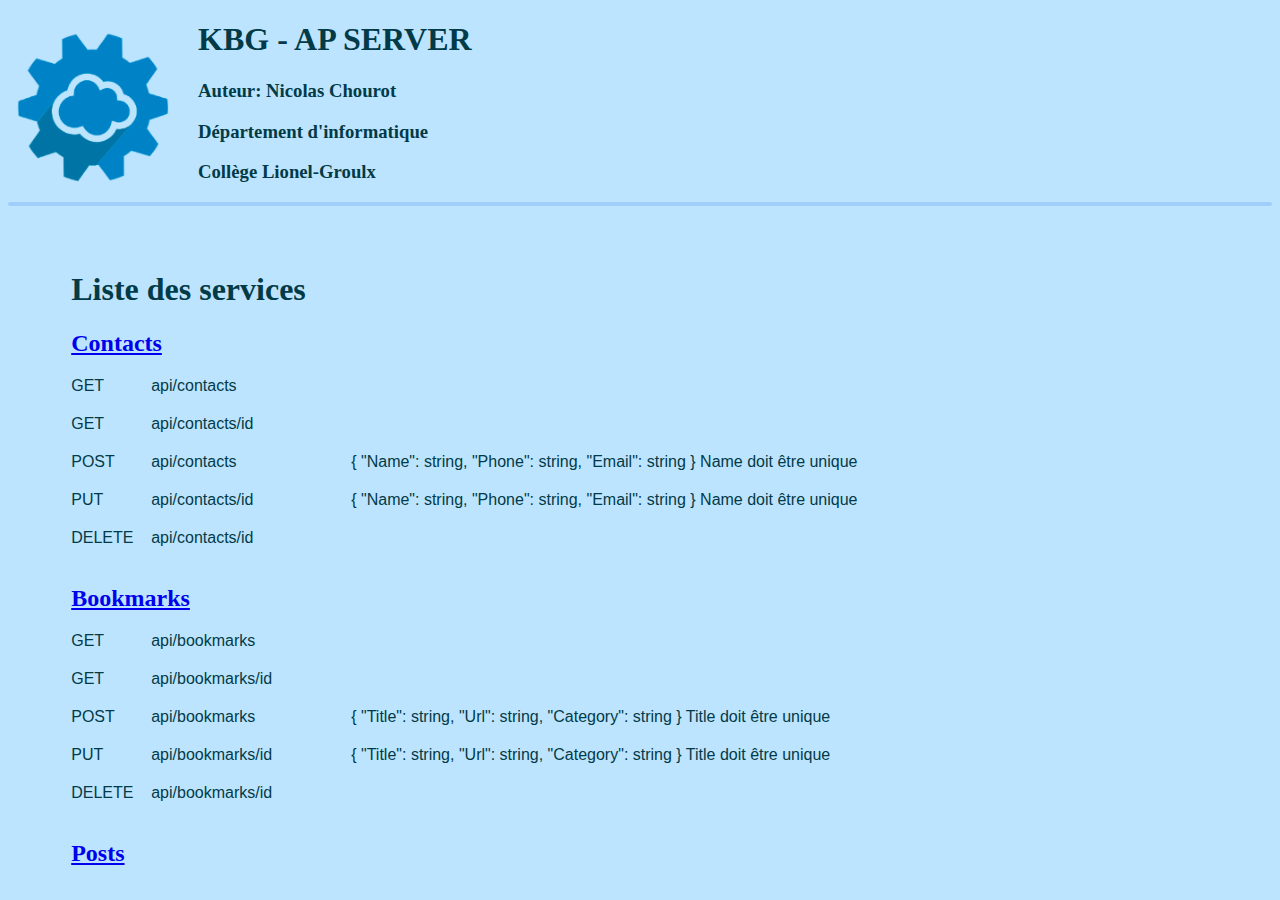
<file: wwwroot/index.html>
<!DOCTYPE html>
<html>

<head>
    <meta charset="utf-8">
    <meta http-equiv="X-UA-Compatible" content="IE=edge">
    <title>KBG-API Server</title>
    <meta name="viewport" content="width=device-width, initial-scale=1">
    <link rel="stylesheet" href="css/site.css" />
    <link rel="icon" href="images/favicon.png">
</head>

<body>
    <img src="images/favicon.png" alt="" class="icon">
    <h1>KBG - AP SERVER</h1>
    <h3>Auteur: Nicolas Chourot</h3>
    <h3>Département d'informatique</h3>
    <h3>Collège Lionel-Groulx</h3>
    <hr>
    <br>
    <br>
    <div style="margin:auto; width:90%">
        <h1>Liste des services</h1>

        <h2><a href="api/contacts" target="_blank">Contacts</a></h2>
        <div class="endpoints">
            <span>GET</span>
            <span>api/contacts</span>
            <span></span>

            <span>GET</span>
            <span>api/contacts/id</span>
            <span></span>

            <span>POST</span>
            <span>api/contacts</span>
            <span>{ "Name": string, "Phone": string, "Email": string } Name doit être unique</span>

            <span>PUT</span>
            <span>api/contacts/id</span>
            <span>{ "Name": string, "Phone": string, "Email": string } Name doit être unique</span>

            <span>DELETE</span>
            <span>api/contacts/id</span>
            <span></span>

        </div>
        <br>

        <h2><a href="api/bookmarks" target="_blank">Bookmarks</a></h2>
        <div class="endpoints">
            <span>GET</span>
            <span>api/bookmarks</span>
            <span></span>

            <span>GET</span>
            <span>api/bookmarks/id</span>
            <span></span>

            <span>POST</span>
            <span>api/bookmarks</span>
            <span>{ "Title": string, "Url": string, "Category": string } Title doit être unique</span>

            <span>PUT</span>
            <span>api/bookmarks/id</span>
            <span>{ "Title": string, "Url": string, "Category": string } Title doit être unique</span>

            <span>DELETE</span>
            <span>api/bookmarks/id</span>
            <span></span>

        </div>
</br>
        <h2><a href="Posts/index.html" target="_blank">Posts</a></h2>
    </div>
    <script>
        console.log("index");
    </script>
</body>

</html>
</file>
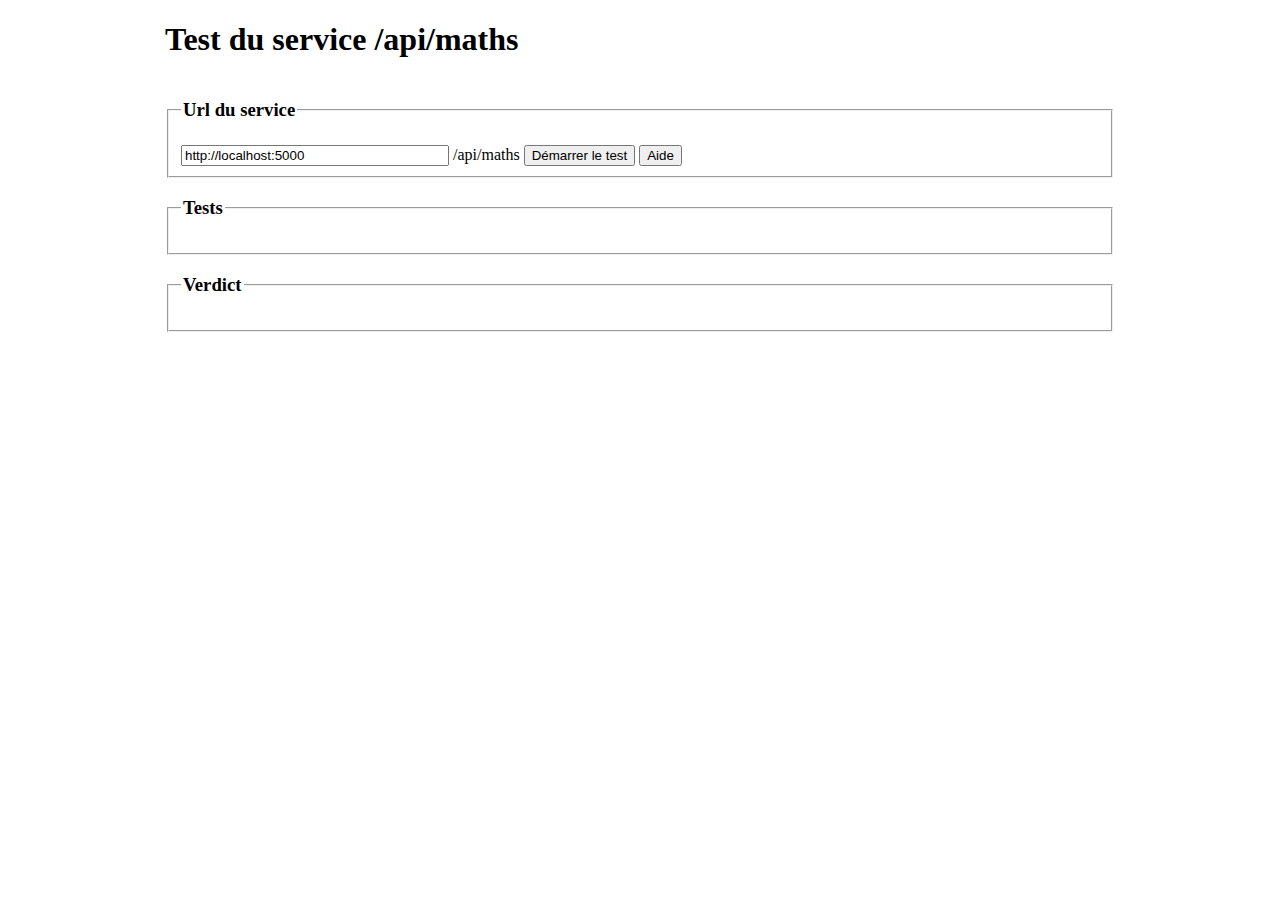
<file: wwwroot/MathsTests/index.html>
<!DOCTYPE html>
<html lang="en">

<head>
    <meta charset="UTF-8">
    <meta author="Nicolas Chourot">
    <meta http-equiv="Content-Type" content="text/html; charset= ISO-8859-1">
    <title>Test Maths API</title>

    <!-- Latest compiled and minified CSS -->
    <style>
        body {
            width:950px;
            margin: auto;
        }

        input {
            width: 260px;
        }

        .container {
            font-family: 'Courier New', Courier, monospace;
            font-size: large;
            font-weight: bold;
        }
    </style>
</head>

<body>
    <h1>Test du service /api/maths</h1>
    <fieldset>
        <legend>
            <h3>Url du service</h3>
        </legend>
        <input type="text" id="serviceHost" value="http://localhost:5000" placeholder="host">
        <span>/api/maths</span>
        <button id="LaunchTestCMD">Démarrer le test</button>
        <button id="serviceHelp">Aide</button>
    </fieldset>
    <fieldset>
        <legend>
            <h3>Tests</h3>
        </legend>
        <div class="container"></div>
    </fieldset>
    <fieldset>
        <legend>
            <h3>Verdict</h3>
        </legend>
        <div id="verdict"></div>
    </fieldset>

    <script src="js/jquery-3.3.1.js"></script>
    <script src="js/mathsAPIRequest.js"></script>

    <script defer>
        let problems = 0;

        $("#LaunchTestCMD").on('click', () => {
            launchTests($("#serviceHost").val().trim());
        })

        $("#serviceHelp").on('click', () => {
            console.log($("#serviceHost").val().trim() + "/api/maths?");
            document.location = $("#serviceHost").val().trim() + "/api/maths?";
        })

        async function launchTests(host) {
            problems = 0;
            $(".container").empty();
            $("#verdict").text("Test en cours");
            if (!(await webAPI_getMaths(host, "?op=+&x=-111&y=-244", showResult)))
                problems = -1;
            else {
                await webAPI_getMaths(host, "?op=-&x=1&y=abc", showResult)
                await webAPI_getMaths(host, "?op=p&n=a", showResult)
                await webAPI_getMaths(host, "?op=-&x=111&y=244", showResult)
                await webAPI_getMaths(host, "?op=*&x=11.56&y=244.12345", showResult)
                await webAPI_getMaths(host, "?op=/&x=99&y=11.06", showResult)
                await webAPI_getMaths(host, "?op=/&x=99&y=0", showResult)
                await webAPI_getMaths(host, "?op=/&x=0&y=0", showResult)
                await webAPI_getMaths(host, "?op=%&x=5&y=5", showResult)
                await webAPI_getMaths(host, "?op=%&x=100&y=13", showResult)
                await webAPI_getMaths(host, "?op=%&x=100&y=0", showResult)
                await webAPI_getMaths(host, "?op=%&x=0&y=0", showResult)
                await webAPI_getMaths(host, "?op=!&n=0", showResult)
                await webAPI_getMaths(host, "?op=p&n=0", showResult)
                await webAPI_getMaths(host, "?op=p&n=1", showResult)
                await webAPI_getMaths(host, "?op=p&n=2", showResult)
                await webAPI_getMaths(host, "?op=p&n=5", showResult)
                await webAPI_getMaths(host, "?op=p&n=6", showResult)
                await webAPI_getMaths(host, "?op=p&n=6.5", showResult)
                await webAPI_getMaths(host, "?op=p&n=113", showResult)
                await webAPI_getMaths(host, "?op=p&n=114", showResult)
                await webAPI_getMaths(host, "?op=np&n=1", showResult)
                await webAPI_getMaths(host, "?op=np&n=30", showResult)
                await webAPI_getMaths(host, "?op=+&X=111&y=244", showResult)
                await webAPI_getMaths(host, "?op=+&x=111&Y=244", showResult)
                await webAPI_getMaths(host, "?op=+&x=111&y=244&z=0", showResult)
                await webAPI_getMaths(host, "?op=!&n=5&z=0", showResult)
                await webAPI_getMaths(host, "?op=!&n=5.5", showResult)
                await webAPI_getMaths(host, "?z=0", showResult)
                await webAPI_getMaths(host, "?op=!&n=-5", showResult)
                await webAPI_getMaths(host, "?x", showResult)
            }
            if (problems == -1) {
                $("#verdict").text("Service introuvable!");
            } else {
                if (problems > 0)
                    $("#verdict").text(problems + " problèmes");
                else
                    $("#verdict").text("Bravo!!! Aucun problème");
            }
        }

        function verify(result) {
            console.log("parseInt(result.x)",parseInt(result.x))
            if (result.op != null) {
                switch (result.op) {
                    case '+':
                    case '-':
                    case '*':
                    case '/':
                    case '%':
                        if (Object.keys(result).length != 4)
                            return (result.error != null);
                        if (result.x == null)
                            return (result.error != null);
                        if (isNaN(parseInt(result.x)))
                            return (result.error != null);
                        if (result.y == null)
                            return (result.error != null);
                        if (isNaN(parseInt(result.y)))
                            return (result.error != null);
                        break;
                    case '!':
                    case 'p':
                    case 'np':
                        if (Object.keys(result).length != 3)
                            return (result.error != null);
                        if (result.n == null)
                            return (result.error != null);
                        if (isNaN(parseInt(result.n)))
                            return (result.error != null);
                        if (/[\.]/.test(String(result.n))) // is float
                            return (result.error != null);
                        if (parseInt(result.n) <= 0)
                            return (result.error != null);
                        break;
                    default:
                        return (result.error != null);
                }

                if (result.value == null)
                    return false;
                
                switch (result.op) {
                    case '+': return (result.value == parseFloat(result.x) + parseFloat(result.y));
                    case '-': return (result.value == parseFloat(result.x) - parseFloat(result.y));
                    case '*': return (result.value == parseFloat(result.x) * parseFloat(result.y));
                    case '/':
                        if (result.value == "NaN" && parseFloat(result.x) == 0 && parseFloat(result.y) == 0)
                            return true;
                        return (result.value == parseFloat(result.x) / parseFloat(result.y));
                    case '%':
                        if (result.value == "NaN" && parseInt(result.y) == 0)
                            return true;
                        return (result.value == parseInt(result.x) % parseInt(result.y));
                    case '!': return (result.value == factorial(parseInt(result.n)));
                    case 'p': return (result.value == isPrime(parseInt(result.n)));
                    case 'np': return (result.value == findPrime(parseInt(result.n)));
                    default:
                        return (result.error != null);
                }

            } else {
                return (result.error != null)
            }
            return true;
        }
        function showResult(result) {
            let problem = !verify(result);
            let status = (!problem ? "OK" : "ERROR");
            if (problem)
                problems++;
            $(".container").append(status + " ---> " + JSON.stringify(result)).append($("<br>"));
        }
        function factorial(n) {
            if (n === 0 || n === 1) {
                return 1;
            }
            return n * factorial(n - 1);
        }

        function isPrime(value) {
            for (var i = 2; i < value; i++) {
                if (value % i === 0) {
                    return false;
                }
            }
            return value > 1;
        }

        function findPrime(n) {
            let primeNumer = 0;
            for (let i = 0; i < n; i++) {
                primeNumer++;
                while (!isPrime(primeNumer)) {
                    primeNumer++;
                }
            }
            return primeNumer;
        }
    </script>
</body>

</html>
</file>
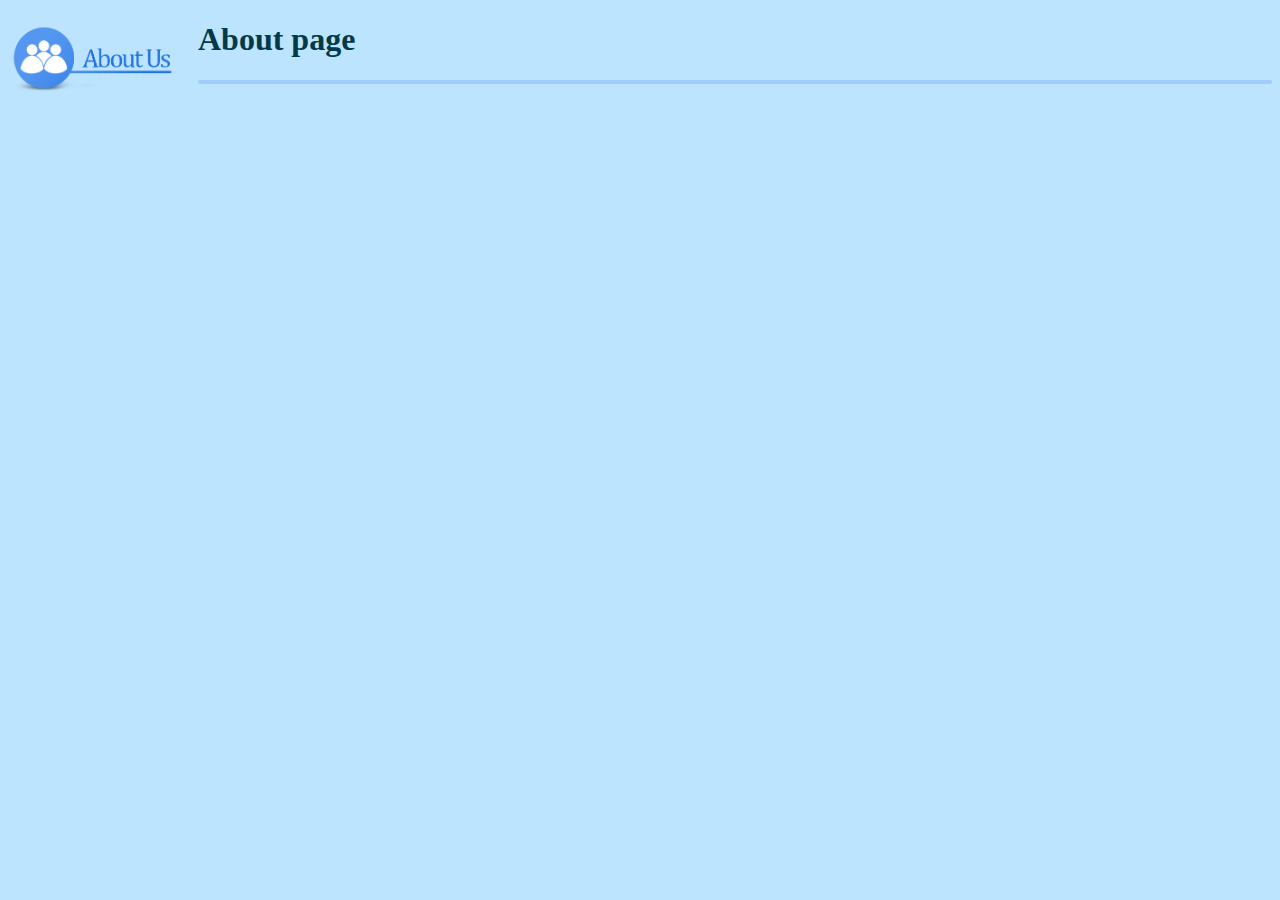
<file: wwwroot/about.html>
<!DOCTYPE html>
<html>
<head>
    <meta charset="utf-8">
    <meta http-equiv="X-UA-Compatible" content="IE=edge">
    <title>About</title>
    <meta name="viewport" content="width=device-width, initial-scale=1">
    <link rel="stylesheet" href="css/site.css" />
</head>
<body>
    <img src="images/about-icon.png" alt="" class="icon">
    <h1>About page</h1>
    <hr>
</body>
</html>
</file>
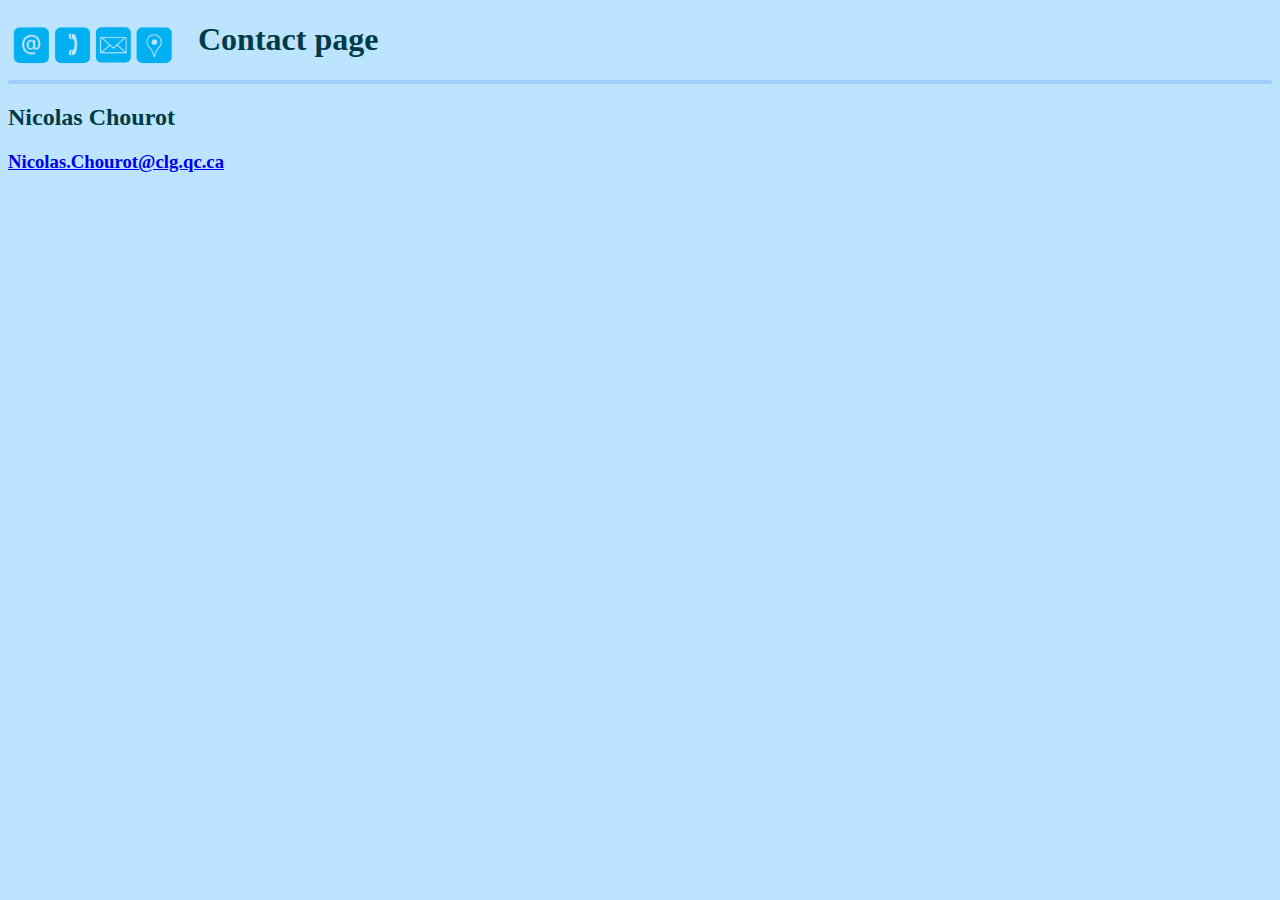
<file: wwwroot/contact.html>
<!DOCTYPE html>
<html>
<head>
    <meta charset="utf-8">
    <meta http-equiv="X-UA-Compatible" content="IE=edge">
    <title>Contact</title>
    <meta name="viewport" content="width=device-width, initial-scale=1">
    <link rel="stylesheet" href="./css/site.css" />
</head>
<body>
    <img src="./images/contact-icon.png" alt="" class="icon">
    <h1>Contact page</h1>
    <hr>
    <h2>Nicolas Chourot</h2>
    <h3><a href='mailto:Nicolas.Chourot@clg.qc.ca'>Nicolas.Chourot@clg.qc.ca</a></h3>
</body>
</html>
</file>
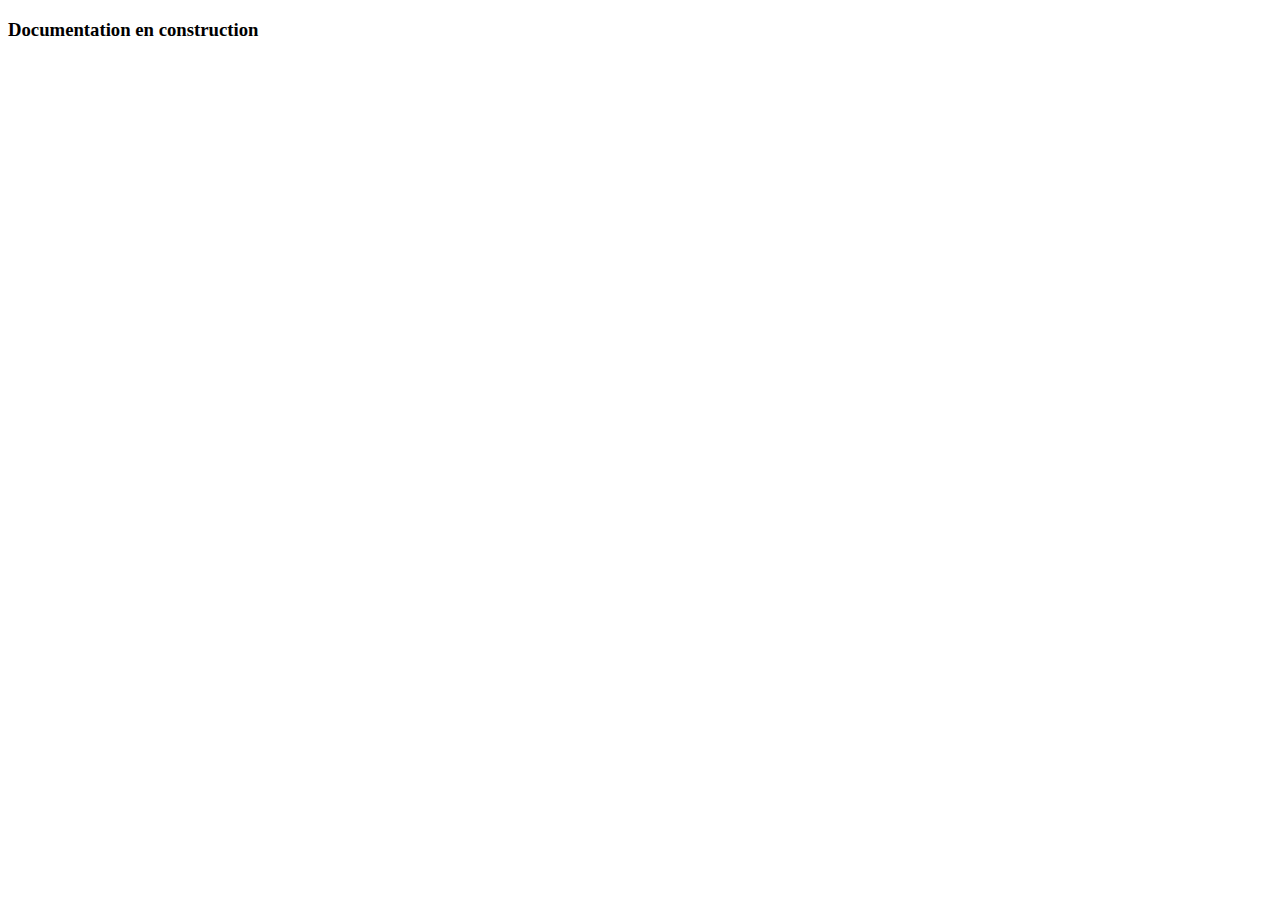
<file: wwwroot/api-help-pages/api-bookmarks-help.html>
<!DOCTYPE html>
<html lang="en">
<head>
    <meta charset="UTF-8">
    <meta name="viewport" content="width=device-width, initial-scale=1.0">
    <title>Help /api/bookmarks</title>
</head>
<body>
    <h3>Documentation en construction</h3>
</body>
</html>
</file>
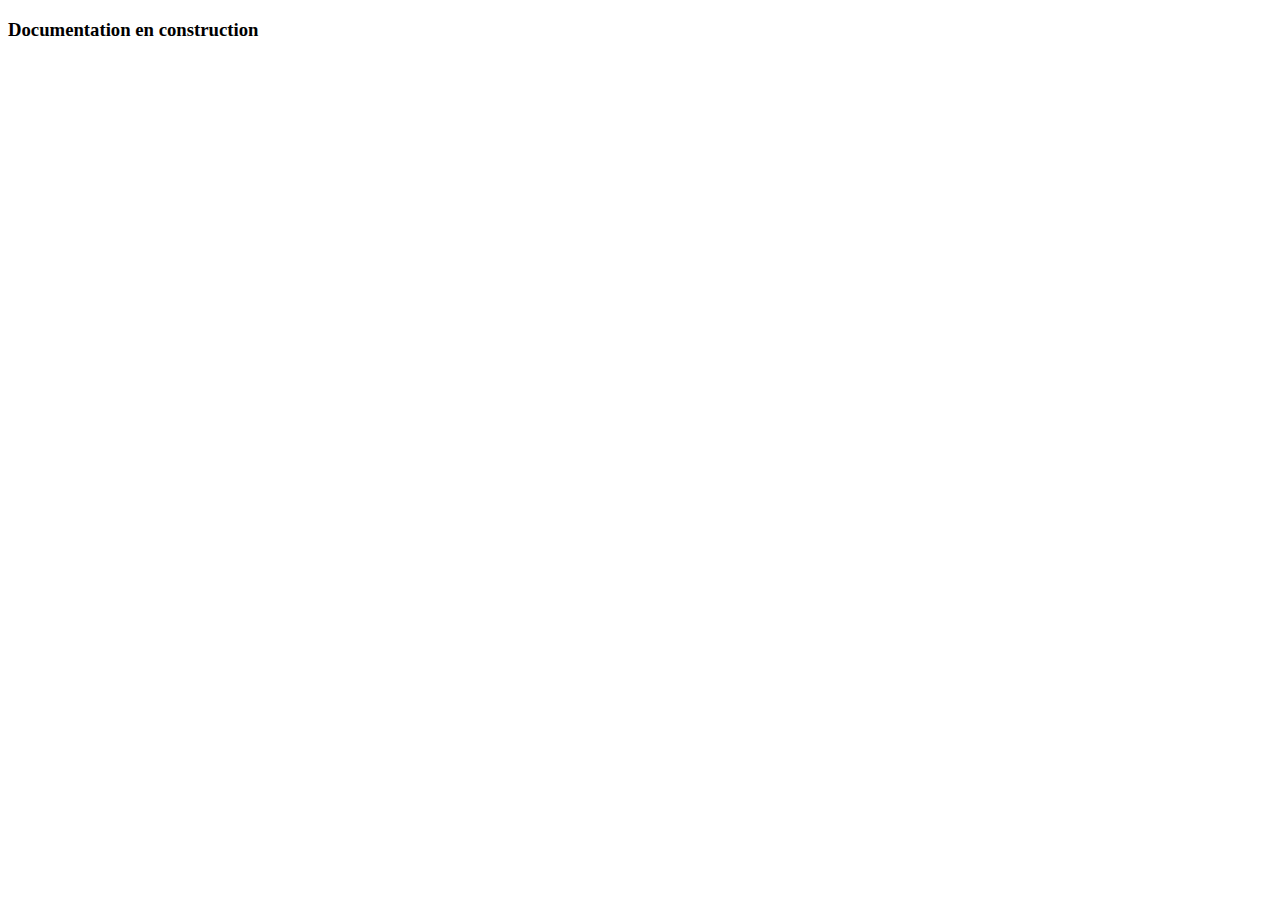
<file: wwwroot/api-help-pages/api-contacts-help.html>
<!DOCTYPE html>
<html lang="en">
<head>
    <meta charset="UTF-8">
    <meta name="viewport" content="width=device-width, initial-scale=1.0">
    <title>Help /api/contacts</title>
</head>
<body>
    <h3>Documentation en construction</h3>
</body>
</html>
</file>
<file: wwwroot/css/site.css>
body {
   background-color: rgb(189, 228, 255);
   color: rgb(2, 59, 71);
}

hr {
   border: 2px solid rgb(160, 205, 250);
   border-radius: 4px;
}

.icon {
   width: 170px;
   float: left;
   margin-right: 20px;
}
.endpoints {
   display:grid;
   grid-template-columns: 80px 200px auto;
   row-gap: 20px;
   font-family: 'Lucida Sans', 'Lucida Sans Regular', 'Lucida Grande', 'Lucida Sans Unicode', Geneva, Verdana, sans-serif;
}
</file>
